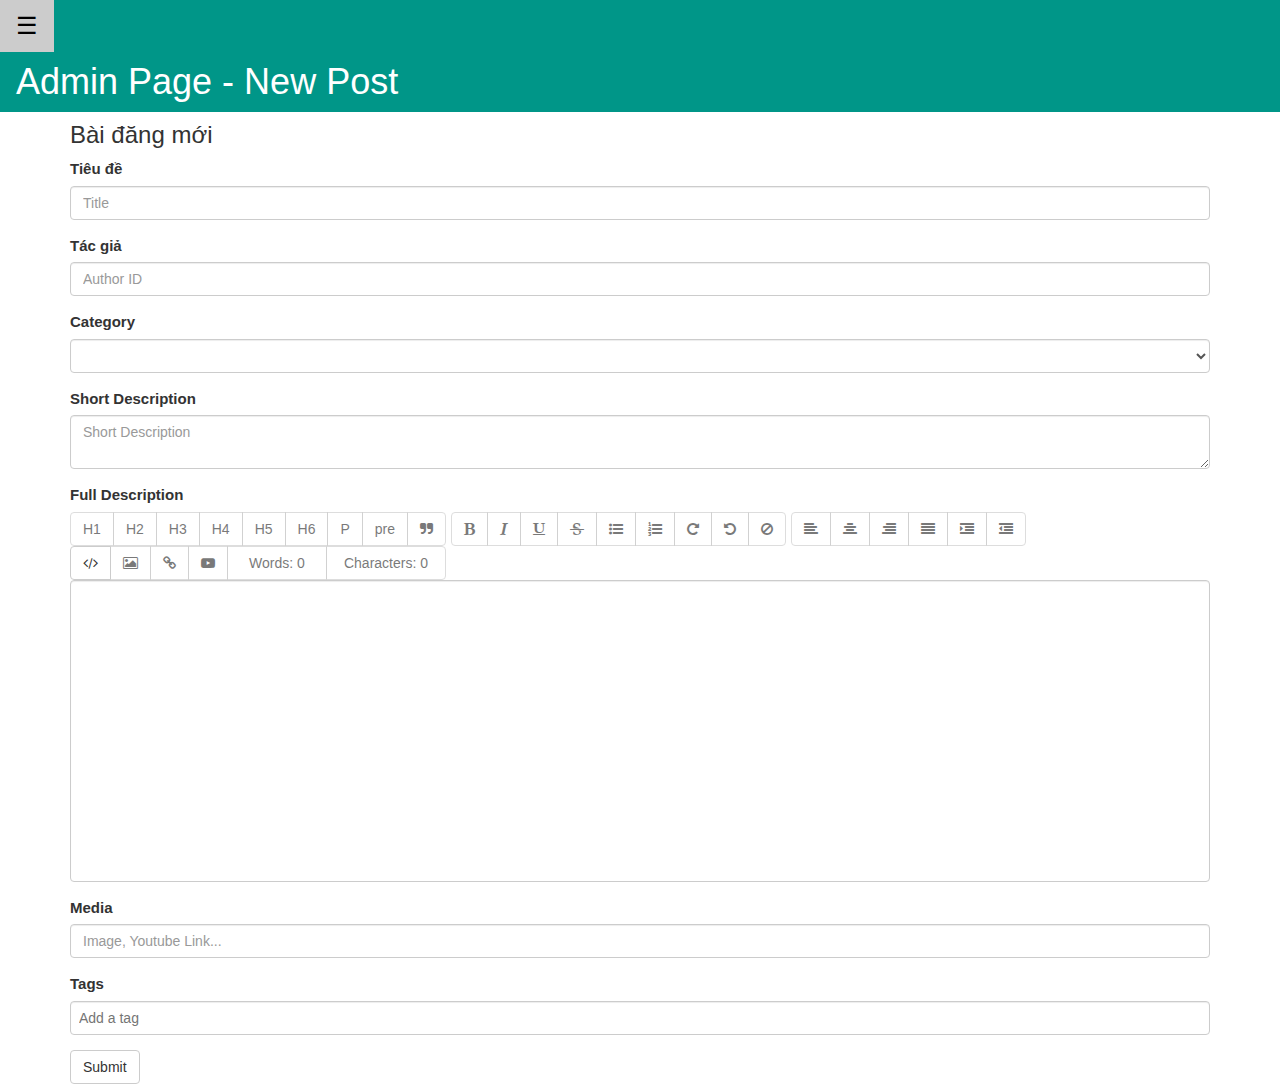
<file: admin/new-post.html>
<!DOCTYPE html>
<html ng-app="myApp">
<title>W3.CSS</title>
<meta name="viewport" content="width=device-width, initial-scale=1">



<link rel="stylesheet" href="/bower_components/bootstrap/dist/css/bootstrap.min.css">
<link rel="stylesheet" href="/bower_components/ng-tags-input/ng-tags-input.min.css">
<link rel="stylesheet" href="/bower_components/ng-tags-input/ng-tags-input.bootstrap.min.css">
<link rel='stylesheet' href='/bower_components/textAngular/dist/textAngular.css'>
<link rel='stylesheet' href='/bower_components/font-awesome/css/font-awesome.min.css'>

<link rel="stylesheet" href="https://www.w3schools.com/w3css/4/w3.css">
<link href="../styles/css-admin.css">



<body ng-controller="maincontroller">

    <div class="w3-sidebar w3-bar-block w3-card-2 w3-animate-left side-bar" style="display:none;background-color:#009688;" id="mySidebar">
        <button class="w3-bar-item w3-button w3-large" onclick="w3_close()">Close &times;</button>

        <h3>Wellcome admin</h3>
        <img src="/img/me.jpg" class="img-circle" //border-radius// alt="Cinque Terre" width="100" height="100" style="margin:10px;padding:10px;">
        <a href="/index.html" class="w3-bar-item w3-button">Trang chủ</a>
        <a href="admin.html" class="w3-bar-item w3-button">Admin- quản lý bài viết</a>
        <a href="new-post.html" class="w3-bar-item w3-button">Đăng bài mới</a>
        <a href="categories.html" class="w3-bar-item w3-button">Chuyện mục</a>
        <a href="#" class="w3-bar-item w3-button">Quản lý bình luận</a>
        <a href="#" class="w3-bar-item w3-button">Tin nhắn</a>
    </div>

    <div zclass="w3-main" id="main">

        <div class="w3-teal">
            <button class="w3-button w3-teal w3-xlarge" onclick="w3_open()">&#9776;</button>
            <div class="w3-container">
                <h1>Admin Page - New Post</h1>
            </div>
        </div>
        <div class="container">
            <div class="row">
                <div class="col-lg-12 col-md-12">
                    <h3>Bài đăng mới</h3>
                    <form ng-submit="submitCreateArticle()">
                        <div class="form-group">
                            <label>Tiêu đề</label>
                            <input type="text" class="form-control" ng-model="newArticle.title" placeholder="Title">
                        </div>
                        <div class="form-group">
                            <label>Tác giả</label>
                            <input type="text" class="form-control" value="{{user._id}}" placeholder="Author ID">
                        </div>
                        <div class="form-group" ng-init="apiGetCat()">
                            <label>Category</label>
                            <select ng-model="newArticle._category" ng-required="true" class="form-control" ng-options="category as category.name for category in categories track by category._id">
                            <option></option>
                            </select>

                        </div>
                        <div class="form-group">
                            <label>Short Description</label>
                            <textarea class="form-control" ng-model="newArticle.description" placeholder="Short Description"></textarea>
                        </div>

                        <div class="form-group">
                            <label>Full Description</label>
                            <text-angular ng-model="newArticle.content"></text-angular>

                        </div>
                        <div class="form-group">
                            <label>Media</label>
                            <input type="text" class="form-control" ng-model="newArticle.media" placeholder="Image, Youtube Link...">
                        </div>
                        <div class="form-group">
                            <label>Tags</label>
                            <tags-input use-strings="true" height='30px' ng-model="newArticle.tags"></tags-input>
                        </div>

                        <button type="submit" class="btn btn-default">Submit</button>

                    </form>
                </div>
            </div>
        </div>
    </div>








    <script>
        function w3_open() {
            document.getElementById("main").style.marginLeft = "18%";
            document.getElementById("mySidebar").style.width = "18%";
            document.getElementById("mySidebar").style.display = "block";
            document.getElementById("openNav").style.display = 'none';
        }

        function w3_close() {
            document.getElementById("main").style.marginLeft = "0%";
            document.getElementById("mySidebar").style.display = "none";
            document.getElementById("openNav").style.display = "inline-block";
        }
    </script>

</body>



<script src="/bower_components/jquery/dist/jquery.min.js "></script>
<script src="/bower_components/bootstrap/dist/js/bootstrap.min.js "></script>
<script src="/bower_components/angular/angular.min.js "></script>
<script src="/bower_components/angular-route/angular-route.min.js "></script>
<script src="/bower_components/ng-tags-input/ng-tags-input.min.js "></script>
<script src='/bower_components/angular-bootstrap/ui-bootstrap-tpls.min.js'></script>

<script src='/bower_components/textAngular/dist/textAngular-rangy.min.js'></script>
<script src='/bower_components/textAngular/dist/textAngular-sanitize.min.js'></script>
<script src='/bower_components/textAngular/dist/textAngular.min.js'></script>

<script src="../scripts/admin.js"></script>

<script src="../scripts/app.js "></script>
<!-- <script src="/scripts/maincontroller.js"></script> -->



</html>
</file>
<file: bower_components/textAngular/dist/textAngular.css>
.ta-hidden-input {
    width: 1px;
    height: 1px;
    border: none;
    margin: 0;
    padding: 0;
    position: absolute;
    top: -10000px;
    left: -10000px;
    opacity: 0;
    overflow: hidden;
}

/* add generic styling for the editor */
.ta-root.focussed > .ta-scroll-window.form-control {
    border-color: #66afe9;
    outline: 0;
    -webkit-box-shadow: inset 0 1px 1px rgba(0, 0, 0, 0.075), 0 0 8px rgba(102, 175, 233, 0.6);
    -moz-box-shadow: inset 0 1px 1px rgba(0, 0, 0, 0.075), 0 0 8px rgba(102, 175, 233, 0.6);
    box-shadow: inset 0 1px 1px rgba(0, 0, 0, 0.075), 0 0 8px rgba(102, 175, 233, 0.6);
}

.ta-editor.ta-html, .ta-scroll-window.form-control {
    min-height: 300px;
    height: auto;
    overflow: auto;
    font-family: inherit;
    font-size: 100%;
}

.ta-scroll-window.form-control {
    position: relative;
    padding: 0;
}

.ta-scroll-window > .ta-bind {
    height: auto;
    min-height: 300px;
    padding: 6px 12px;
}

.ta-editor:focus {
    user-select: text;
}

/* add the styling for the awesomness of the resizer */
.ta-resizer-handle-overlay {
    z-index: 100;
    position: absolute;
    display: none;
}

.ta-resizer-handle-overlay > .ta-resizer-handle-info {
    position: absolute;
    bottom: 16px;
    right: 16px;
    border: 1px solid black;
    background-color: #FFF;
    padding: 0 4px;
    opacity: 0.7;
}

.ta-resizer-handle-overlay > .ta-resizer-handle-background {
    position: absolute;
    bottom: 5px;
    right: 5px;
    left: 5px;
    top: 5px;
    border: 1px solid black;
    background-color: rgba(0, 0, 0, 0.2);
}

.ta-resizer-handle-overlay > .ta-resizer-handle-corner {
    width: 10px;
    height: 10px;
    position: absolute;
}

.ta-resizer-handle-overlay > .ta-resizer-handle-corner-tl{
    top: 0;
    left: 0;
    border-left: 1px solid black;
    border-top: 1px solid black;
}

.ta-resizer-handle-overlay > .ta-resizer-handle-corner-tr{
    top: 0;
    right: 0;
    border-right: 1px solid black;
    border-top: 1px solid black;
}

.ta-resizer-handle-overlay > .ta-resizer-handle-corner-bl{
    bottom: 0;
    left: 0;
    border-left: 1px solid black;
    border-bottom: 1px solid black;
}

.ta-resizer-handle-overlay > .ta-resizer-handle-corner-br{
    bottom: 0;
    right: 0;
    border: 1px solid black;
    cursor: se-resize;
    background-color: white;
}

/* copy the popover code from bootstrap so this will work even without it */
.popover {
    position: absolute;
    top: 0;
    left: 0;
    z-index: 1060;
    display: none;
    max-width: 276px;
    padding: 1px;
    font-size: 14px;
    font-weight: normal;
    line-height: 1.42857143;
    text-align: left;
    white-space: normal;
    background-color: #fff;
    -webkit-background-clip: padding-box;
            background-clip: padding-box;
    border: 1px solid #ccc;
    border: 1px solid rgba(0, 0, 0, .2);
    border-radius: 6px;
    -webkit-box-shadow: 0 5px 10px rgba(0, 0, 0, .2);
            box-shadow: 0 5px 10px rgba(0, 0, 0, .2);
}
.popover.top {
    margin-top: -10px;
}
.popover.bottom {
    margin-top: 10px;
}
.popover-title {
    padding: 8px 14px;
    margin: 0;
    font-size: 14px;
    background-color: #f7f7f7;
    border-bottom: 1px solid #ebebeb;
    border-radius: 5px 5px 0 0;
}
.popover-content {
    padding: 9px 14px;
}
.popover > .arrow,
.popover > .arrow:after {
    position: absolute;
    display: block;
    width: 0;
    height: 0;
    border-color: transparent;
    border-style: solid;
}
.popover > .arrow {
    border-width: 11px;
}
.popover > .arrow:after {
    content: "";
    border-width: 10px;
}
.popover.top > .arrow {
    bottom: -11px;
    left: 50%;
    margin-left: -11px;
    border-top-color: #999;
    border-top-color: rgba(0, 0, 0, .25);
    border-bottom-width: 0;
}
.popover.top > .arrow:after {
    bottom: 1px;
    margin-left: -10px;
    content: " ";
    border-top-color: #fff;
    border-bottom-width: 0;
}
.popover.bottom > .arrow {
    top: -11px;
    left: 50%;
    margin-left: -11px;
    border-top-width: 0;
    border-bottom-color: #999;
    border-bottom-color: rgba(0, 0, 0, .25);
}
.popover.bottom > .arrow:after {
    top: 1px;
    margin-left: -10px;
    content: " ";
    border-top-width: 0;
    border-bottom-color: #fff;
}
</file>
<file: bower_components/ng-tags-input/ng-tags-input.min.css>
tags-input{display:block}tags-input *,tags-input :after,tags-input :before{-moz-box-sizing:border-box;-webkit-box-sizing:border-box;box-sizing:border-box}tags-input .host{position:relative;margin-top:5px;margin-bottom:5px;height:100%}tags-input .host:active{outline:0}tags-input .tags{-moz-appearance:textfield;-webkit-appearance:textfield;padding:1px;overflow:hidden;word-wrap:break-word;cursor:text;background-color:#fff;border:1px solid #a9a9a9;box-shadow:1px 1px 1px 0 #d3d3d3 inset;height:100%}tags-input .tags.focused{outline:0;-webkit-box-shadow:0 0 3px 1px rgba(5,139,242,.6);-moz-box-shadow:0 0 3px 1px rgba(5,139,242,.6);box-shadow:0 0 3px 1px rgba(5,139,242,.6)}tags-input .tags .tag-list{margin:0;padding:0;list-style-type:none}tags-input .tags .tag-item{margin:2px;padding:0 5px;display:inline-block;float:left;font:14px "Helvetica Neue",Helvetica,Arial,sans-serif;height:26px;line-height:25px;border:1px solid #acacac;border-radius:3px;background:-webkit-linear-gradient(top,#f0f9ff 0,#cbebff 47%,#a1dbff 100%);background:linear-gradient(to bottom,#f0f9ff 0,#cbebff 47%,#a1dbff 100%)}tags-input .tags .tag-item.selected{background:-webkit-linear-gradient(top,#febbbb 0,#fe9090 45%,#ff5c5c 100%);background:linear-gradient(to bottom,#febbbb 0,#fe9090 45%,#ff5c5c 100%)}tags-input .tags .tag-item .remove-button{margin:0 0 0 5px;padding:0;border:none;background:0 0;cursor:pointer;vertical-align:middle;font:700 16px Arial,sans-serif;color:#585858}tags-input .tags .input.invalid-tag,tags-input .tags .tag-item .remove-button:active{color:red}tags-input .tags .input{border:0;outline:0;margin:2px;padding:0 0 0 5px;float:left;height:26px;font:14px "Helvetica Neue",Helvetica,Arial,sans-serif}tags-input .tags .input::-ms-clear{display:none}tags-input.ng-invalid .tags{-webkit-box-shadow:0 0 3px 1px rgba(255,0,0,.6);-moz-box-shadow:0 0 3px 1px rgba(255,0,0,.6);box-shadow:0 0 3px 1px rgba(255,0,0,.6)}tags-input[disabled] .host:focus{outline:0}tags-input[disabled] .tags{background-color:#eee;cursor:default}tags-input[disabled] .tags .tag-item{opacity:.65;background:-webkit-linear-gradient(top,#f0f9ff 0,rgba(203,235,255,.75) 47%,rgba(161,219,255,.62) 100%);background:linear-gradient(to bottom,#f0f9ff 0,rgba(203,235,255,.75) 47%,rgba(161,219,255,.62) 100%)}tags-input[disabled] .tags .tag-item .remove-button{cursor:default}tags-input[disabled] .tags .tag-item .remove-button:active{color:#585858}tags-input[disabled] .tags .input{background-color:#eee;cursor:default}tags-input .autocomplete{margin-top:5px;position:absolute;padding:5px 0;z-index:999;width:100%;background-color:#fff;border:1px solid rgba(0,0,0,.2);-webkit-box-shadow:0 5px 10px rgba(0,0,0,.2);-moz-box-shadow:0 5px 10px rgba(0,0,0,.2);box-shadow:0 5px 10px rgba(0,0,0,.2)}tags-input .autocomplete .suggestion-list{margin:0;padding:0;list-style-type:none;max-height:280px;overflow-y:auto;position:relative}tags-input .autocomplete .suggestion-item{padding:5px 10px;cursor:pointer;white-space:nowrap;overflow:hidden;text-overflow:ellipsis;font:16px "Helvetica Neue",Helvetica,Arial,sans-serif;color:#000;background-color:#fff}tags-input .autocomplete .suggestion-item.selected,tags-input .autocomplete .suggestion-item.selected em{color:#fff;background-color:#0097cf}tags-input .autocomplete .suggestion-item em{font:normal 700 16px "Helvetica Neue",Helvetica,Arial,sans-serif;color:#000;background-color:#fff}
</file>
